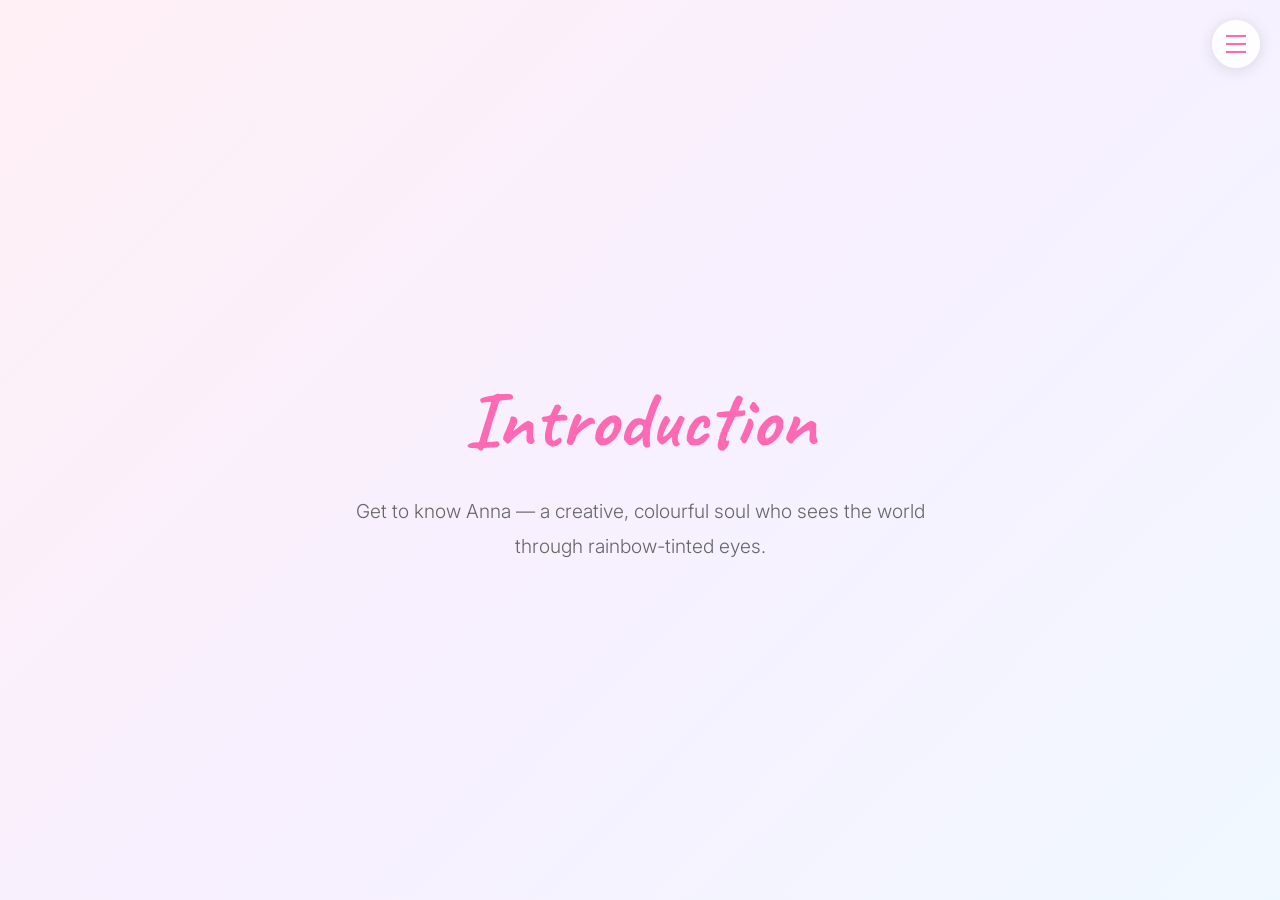
<file: introduction.html>
<!DOCTYPE html>
<html lang="en">
<head>
  <meta charset="UTF-8">
  <meta name="viewport" content="width=device-width, initial-scale=1.0">
  <title>Anna - Introduction</title>
  <link rel="stylesheet" href="style.css">
  <link rel="preconnect" href="https://fonts.googleapis.com">
  <link rel="preconnect" href="https://fonts.gstatic.com" crossorigin>
  <link href="https://fonts.googleapis.com/css2?family=Caveat:wght@400;700&family=Inter:wght@300;400;600&display=swap" rel="stylesheet">
</head>
<body>
  <header class="site-header">
    <a href="index.html" class="logo">Anna</a>
    <button class="menu-toggle" aria-label="Menu">
      <span></span>
      <span></span>
      <span></span>
    </button>
    <nav>
      <a href="introduction.html" class="active">Introduction</a>
      <a href="photos.html">Photos</a>
      <a href="quotes.html">Quotes</a>
      <a href="wishlist.html">Wishlist</a>
    </nav>
  </header>

  <section class="subpage">
    <h2 class="subpage-title">Introduction</h2>
    <p class="subpage-text">Get to know Anna — a creative, colourful soul who sees the world through rainbow-tinted eyes.</p>
  </section>

  <script>
    const toggle = document.querySelector('.menu-toggle');
    const nav = document.querySelector('.site-header nav');
    toggle.addEventListener('click', () => {
      toggle.classList.toggle('open');
      nav.classList.toggle('open');
    });
    nav.querySelectorAll('a').forEach(link => {
      link.addEventListener('click', () => {
        toggle.classList.remove('open');
        nav.classList.remove('open');
      });
    });
  </script>
</body>
</html>
</file>
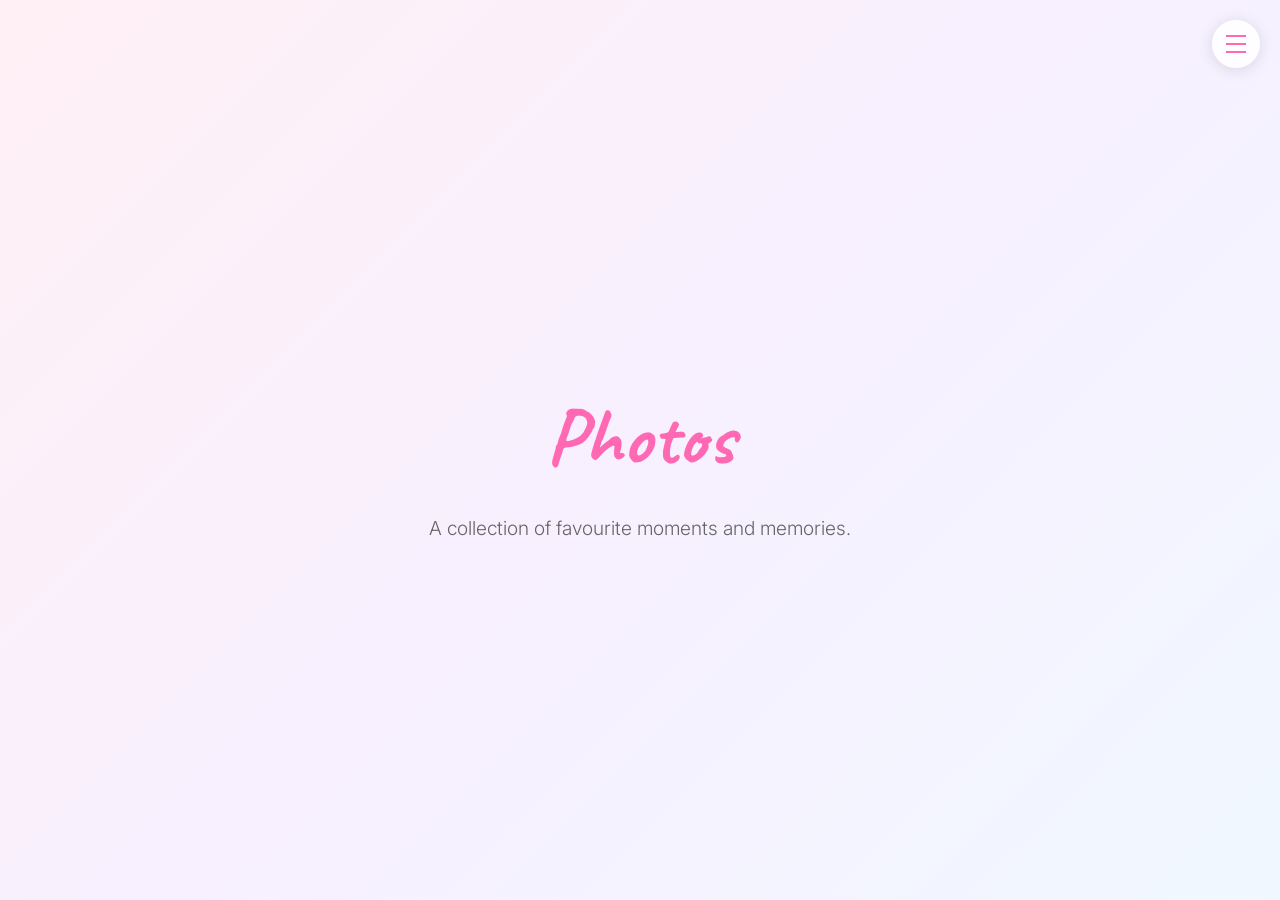
<file: photos.html>
<!DOCTYPE html>
<html lang="en">
<head>
  <meta charset="UTF-8">
  <meta name="viewport" content="width=device-width, initial-scale=1.0">
  <title>Anna - Photos</title>
  <link rel="stylesheet" href="style.css">
  <link rel="preconnect" href="https://fonts.googleapis.com">
  <link rel="preconnect" href="https://fonts.gstatic.com" crossorigin>
  <link href="https://fonts.googleapis.com/css2?family=Caveat:wght@400;700&family=Inter:wght@300;400;600&display=swap" rel="stylesheet">
</head>
<body>
  <header class="site-header">
    <a href="index.html" class="logo">Anna</a>
    <button class="menu-toggle" aria-label="Menu">
      <span></span>
      <span></span>
      <span></span>
    </button>
    <nav>
      <a href="introduction.html">Introduction</a>
      <a href="photos.html" class="active">Photos</a>
      <a href="quotes.html">Quotes</a>
      <a href="wishlist.html">Wishlist</a>
    </nav>
  </header>

  <section class="subpage">
    <h2 class="subpage-title">Photos</h2>
    <p class="subpage-text">A collection of favourite moments and memories.</p>
  </section>

  <script>
    const toggle = document.querySelector('.menu-toggle');
    const nav = document.querySelector('.site-header nav');
    toggle.addEventListener('click', () => {
      toggle.classList.toggle('open');
      nav.classList.toggle('open');
    });
    nav.querySelectorAll('a').forEach(link => {
      link.addEventListener('click', () => {
        toggle.classList.remove('open');
        nav.classList.remove('open');
      });
    });
  </script>
</body>
</html>
</file>
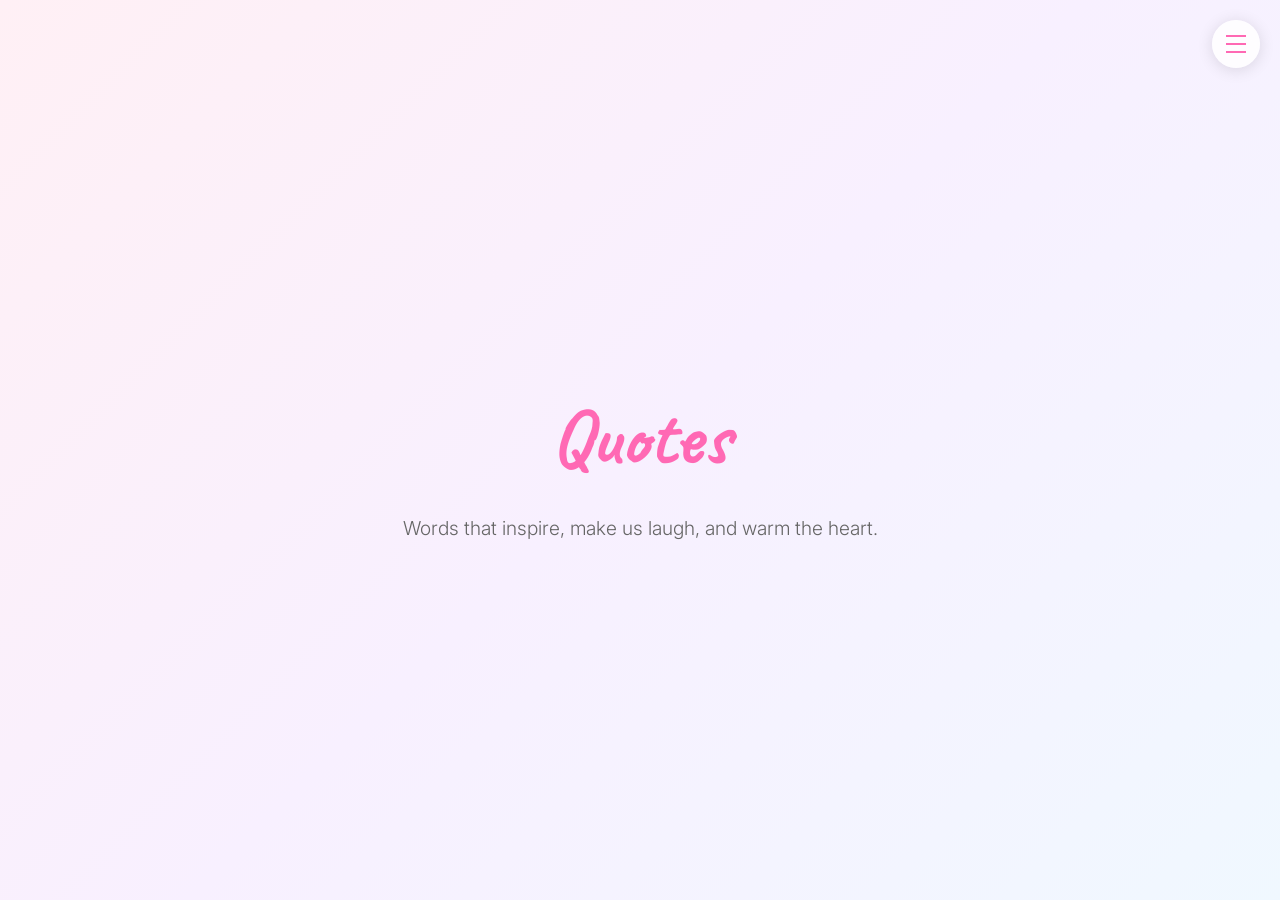
<file: quotes.html>
<!DOCTYPE html>
<html lang="en">
<head>
  <meta charset="UTF-8">
  <meta name="viewport" content="width=device-width, initial-scale=1.0">
  <title>Anna - Quotes</title>
  <link rel="stylesheet" href="style.css">
  <link rel="preconnect" href="https://fonts.googleapis.com">
  <link rel="preconnect" href="https://fonts.gstatic.com" crossorigin>
  <link href="https://fonts.googleapis.com/css2?family=Caveat:wght@400;700&family=Inter:wght@300;400;600&display=swap" rel="stylesheet">
</head>
<body>
  <header class="site-header">
    <a href="index.html" class="logo">Anna</a>
    <button class="menu-toggle" aria-label="Menu">
      <span></span>
      <span></span>
      <span></span>
    </button>
    <nav>
      <a href="introduction.html">Introduction</a>
      <a href="photos.html">Photos</a>
      <a href="quotes.html" class="active">Quotes</a>
      <a href="wishlist.html">Wishlist</a>
    </nav>
  </header>

  <section class="subpage">
    <h2 class="subpage-title">Quotes</h2>
    <p class="subpage-text">Words that inspire, make us laugh, and warm the heart.</p>
  </section>

  <script>
    const toggle = document.querySelector('.menu-toggle');
    const nav = document.querySelector('.site-header nav');
    toggle.addEventListener('click', () => {
      toggle.classList.toggle('open');
      nav.classList.toggle('open');
    });
    nav.querySelectorAll('a').forEach(link => {
      link.addEventListener('click', () => {
        toggle.classList.remove('open');
        nav.classList.remove('open');
      });
    });
  </script>
</body>
</html>
</file>
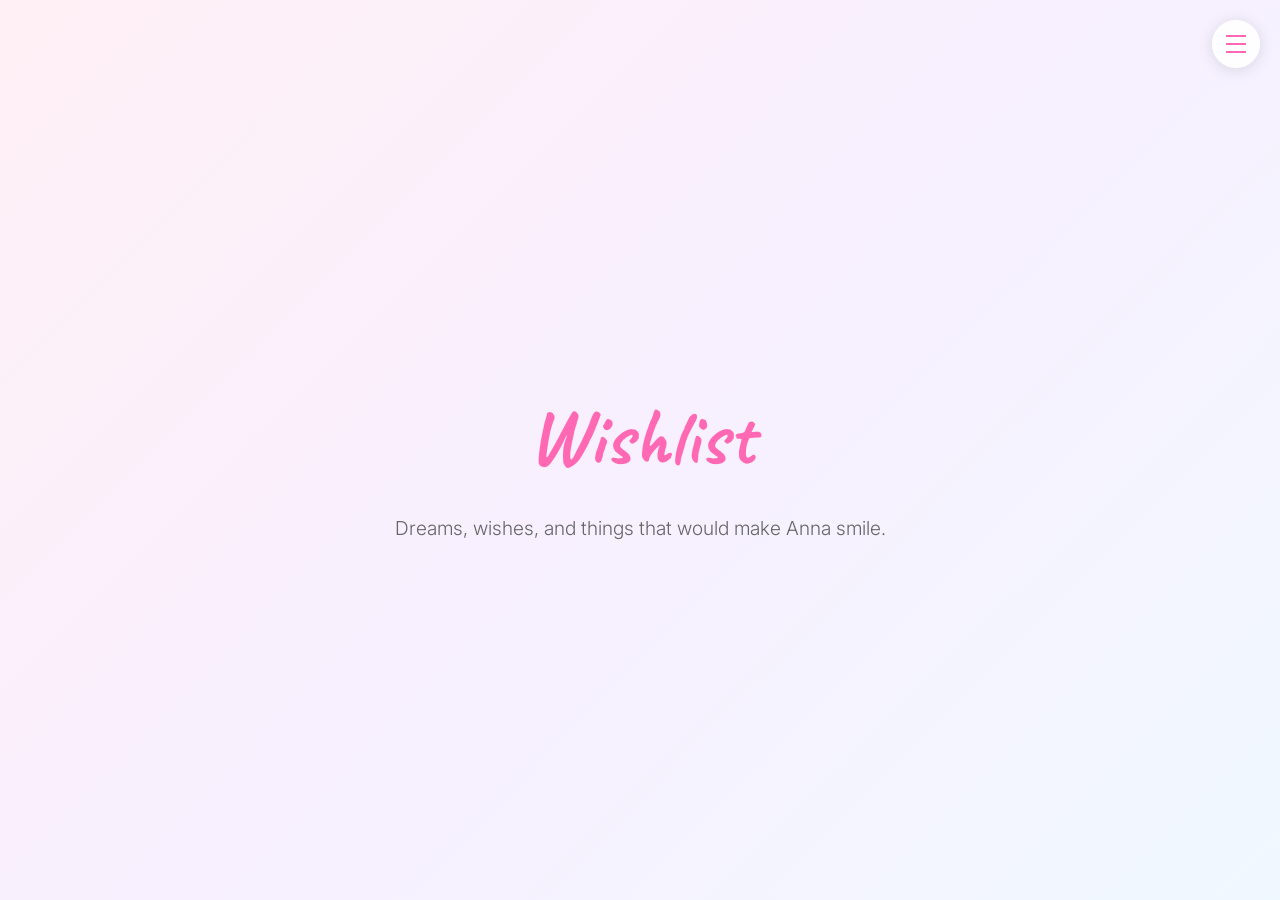
<file: wishlist.html>
<!DOCTYPE html>
<html lang="en">
<head>
  <meta charset="UTF-8">
  <meta name="viewport" content="width=device-width, initial-scale=1.0">
  <title>Anna - Wishlist</title>
  <link rel="stylesheet" href="style.css">
  <link rel="preconnect" href="https://fonts.googleapis.com">
  <link rel="preconnect" href="https://fonts.gstatic.com" crossorigin>
  <link href="https://fonts.googleapis.com/css2?family=Caveat:wght@400;700&family=Inter:wght@300;400;600&display=swap" rel="stylesheet">
</head>
<body>
  <header class="site-header">
    <a href="index.html" class="logo">Anna</a>
    <button class="menu-toggle" aria-label="Menu">
      <span></span>
      <span></span>
      <span></span>
    </button>
    <nav>
      <a href="introduction.html">Introduction</a>
      <a href="photos.html">Photos</a>
      <a href="quotes.html">Quotes</a>
      <a href="wishlist.html" class="active">Wishlist</a>
    </nav>
  </header>

  <section class="subpage">
    <h2 class="subpage-title">Wishlist</h2>
    <p class="subpage-text">Dreams, wishes, and things that would make Anna smile.</p>
  </section>

  <script>
    const toggle = document.querySelector('.menu-toggle');
    const nav = document.querySelector('.site-header nav');
    toggle.addEventListener('click', () => {
      toggle.classList.toggle('open');
      nav.classList.toggle('open');
    });
    nav.querySelectorAll('a').forEach(link => {
      link.addEventListener('click', () => {
        toggle.classList.remove('open');
        nav.classList.remove('open');
      });
    });
  </script>
</body>
</html>
</file>
<file: style.css>
* {
  margin: 0;
  padding: 0;
  box-sizing: border-box;
}

html {
  scroll-behavior: smooth;
}

body {
  font-family: 'Inter', sans-serif;
  color: #333;
  -webkit-text-size-adjust: 100%;
  -webkit-overflow-scrolling: touch;
}

/* ── Header ── */
.site-header {
  position: fixed;
  top: 1.25rem;
  right: 1.25rem;
  left: auto;
  z-index: 100;
  display: flex;
  flex-direction: column;
  align-items: flex-end;
}

.logo {
  display: none;
}

.menu-toggle {
  display: flex;
  flex-direction: column;
  align-items: center;
  justify-content: center;
  width: 48px;
  height: 48px;
  background: rgba(255, 255, 255, 0.85);
  backdrop-filter: blur(12px);
  -webkit-backdrop-filter: blur(12px);
  border: none;
  border-radius: 50%;
  cursor: pointer;
  box-shadow: 0 2px 16px rgba(0, 0, 0, 0.12);
  padding: 0;
  z-index: 101;
  transition: background 0.3s, transform 0.3s;
}

.menu-toggle:hover {
  background: rgba(255, 255, 255, 1);
  transform: scale(1.08);
}

.menu-toggle span {
  display: block;
  width: 20px;
  height: 2px;
  background: #ff69b4;
  margin: 3px 0;
  transition: transform 0.3s, opacity 0.3s;
}

.menu-toggle.open span:nth-child(1) {
  transform: rotate(45deg) translate(4px, 4px);
}

.menu-toggle.open span:nth-child(2) {
  opacity: 0;
}

.menu-toggle.open span:nth-child(3) {
  transform: rotate(-45deg) translate(4px, -4px);
}

.site-header nav {
  display: flex;
  flex-direction: column;
  gap: 0;
  margin-top: 0.5rem;
  background: rgba(255, 255, 255, 0.92);
  backdrop-filter: blur(20px);
  -webkit-backdrop-filter: blur(20px);
  border-radius: 16px;
  box-shadow: 0 4px 30px rgba(0, 0, 0, 0.12);
  overflow: hidden;
  max-height: 0;
  opacity: 0;
  transform: translateY(-8px);
  transition: max-height 0.4s ease, opacity 0.3s ease, transform 0.3s ease;
  pointer-events: none;
}

.site-header nav.open {
  max-height: 300px;
  opacity: 1;
  transform: translateY(0);
  pointer-events: auto;
}

.site-header nav a {
  font-family: 'Inter', sans-serif;
  font-size: 0.9rem;
  font-weight: 400;
  letter-spacing: 0.1em;
  text-transform: uppercase;
  color: #666;
  text-decoration: none;
  padding: 0.9rem 1.8rem;
  position: relative;
  transition: color 0.3s, background 0.3s;
}

.site-header nav a:not(:last-child) {
  border-bottom: 1px solid rgba(0, 0, 0, 0.06);
}

.site-header nav a:hover {
  color: #ff69b4;
  background: rgba(255, 105, 180, 0.06);
}

.site-header nav a::after {
  display: none;
}

/* ── Cover Section ── */
.cover {
  position: relative;
  width: 100%;
  height: 100vh;
  overflow: hidden;
  display: flex;
  align-items: center;
  justify-content: center;
}

.cover-bg {
  position: absolute;
  inset: 0;
  background: url('assets/cover.png') center center / cover no-repeat;
  transform: scale(1.05);
  animation: slowZoom 30s ease-in-out infinite alternate;
}

@keyframes slowZoom {
  from { transform: scale(1.0); }
  to   { transform: scale(1.08); }
}

.cover-overlay {
  position: absolute;
  inset: 0;
  background: radial-gradient(
    ellipse at center,
    rgba(255, 255, 255, 0.15) 0%,
    rgba(255, 255, 255, 0.45) 100%
  );
  backdrop-filter: blur(1px);
}

.cover-content {
  position: relative;
  z-index: 2;
  text-align: center;
  padding: 2rem;
}

.title {
  font-family: 'Caveat', cursive;
  font-size: clamp(4rem, 12vw, 10rem);
  font-weight: 700;
  color: #ff69b4;
  text-shadow:
    0 2px 20px rgba(0, 0, 0, 0.25),
    0 0 60px rgba(255, 105, 180, 0.4);
  letter-spacing: 0.05em;
  line-height: 1;
  animation: fadeInUp 1.2s ease-out both;
}

.subtitle {
  font-family: 'Inter', sans-serif;
  font-weight: 300;
  font-size: clamp(1rem, 3vw, 1.5rem);
  color: #ff85c8;
  text-shadow: 0 1px 10px rgba(0, 0, 0, 0.3);
  margin-top: 0.75rem;
  letter-spacing: 0.15em;
  text-transform: uppercase;
  animation: fadeInUp 1.2s ease-out 0.3s both;
}

.scroll-hint {
  display: inline-flex;
  flex-direction: column;
  align-items: center;
  gap: 0.25rem;
  margin-top: 3rem;
  color: #ff85c8;
  text-decoration: none;
  font-size: 0.85rem;
  font-weight: 400;
  letter-spacing: 0.2em;
  text-transform: uppercase;
  transition: color 0.3s, transform 0.3s;
  animation: fadeInUp 1.2s ease-out 0.6s both, bounce 2s ease-in-out 2s infinite;
}

.scroll-hint:hover {
  color: #ff69b4;
  transform: translateY(3px);
}

@keyframes fadeInUp {
  from {
    opacity: 0;
    transform: translateY(30px);
  }
  to {
    opacity: 1;
    transform: translateY(0);
  }
}

@keyframes bounce {
  0%, 100% { transform: translateY(0); }
  50%      { transform: translateY(8px); }
}

/* ── Transition between sections ── */
.transition-fade {
  position: relative;
  height: 30vh;
  background: linear-gradient(
    to bottom,
    rgba(255, 255, 255, 0) 0%,
    rgba(255, 240, 245, 0.4) 30%,
    rgba(255, 220, 235, 0.7) 60%,
    rgba(255, 200, 220, 0.9) 100%
  );
  margin-top: -30vh;
  z-index: 3;
  pointer-events: none;
}

/* ── Scroll reveal ── */
.reveal {
  opacity: 0;
  transform: translateY(40px);
  transition: opacity 1s ease, transform 1s ease;
}

.reveal.visible {
  opacity: 1;
  transform: translateY(0);
}

/* ── Content Section ── */
.content {
  position: relative;
  min-height: 100vh;
  display: flex;
  flex-direction: column;
  align-items: center;
  justify-content: center;
  padding: 4rem 2rem;
  background: url('assets/welcome-bg.jpeg') center center / cover no-repeat fixed;
  overflow: hidden;
}

.content::before {
  content: '';
  position: absolute;
  inset: 0;
  background: rgba(255, 240, 245, 0.55);
  z-index: 0;
}

.content h2,
.content p,
.butterfly {
  position: relative;
  z-index: 1;
}

/* ── Butterflies ── */
.butterfly {
  position: absolute;
  font-size: 2.5rem;
  animation-timing-function: ease-in-out;
  animation-iteration-count: infinite;
  opacity: 0.85;
  pointer-events: none;
  z-index: 1;
}

.b1 {
  top: 10%; left: 5%;
  font-size: 2rem;
  animation: fly1 12s infinite ease-in-out, flutter 0.4s infinite alternate;
  color: #ff69b4;
}
.b2 {
  top: 20%; right: 10%;
  font-size: 3rem;
  animation: fly2 15s infinite ease-in-out, flutter 0.35s infinite alternate;
  color: #da70d6;
}
.b3 {
  bottom: 30%; left: 15%;
  font-size: 1.8rem;
  animation: fly3 10s infinite ease-in-out, flutter 0.45s infinite alternate;
  color: #ff85c8;
}
.b4 {
  top: 50%; right: 5%;
  font-size: 2.2rem;
  animation: fly4 14s infinite ease-in-out, flutter 0.3s infinite alternate;
  color: #c471ed;
}
.b5 {
  bottom: 15%; left: 40%;
  font-size: 2.8rem;
  animation: fly5 11s infinite ease-in-out, flutter 0.38s infinite alternate;
  color: #f093fb;
}
.b6 {
  top: 15%; left: 55%;
  font-size: 1.6rem;
  animation: fly6 13s infinite ease-in-out, flutter 0.42s infinite alternate;
  color: #ff6eb4;
}
.b7 {
  bottom: 40%; right: 20%;
  font-size: 2.4rem;
  animation: fly7 16s infinite ease-in-out, flutter 0.33s infinite alternate;
  color: #e0a0ff;
}
.b8 {
  top: 70%; left: 10%;
  font-size: 2rem;
  animation: fly8 12.5s infinite ease-in-out, flutter 0.4s infinite alternate;
  color: #ffb6c1;
}

@keyframes flutter {
  from { transform: scaleX(1) rotate(-5deg); }
  to   { transform: scaleX(-1) rotate(5deg); }
}

@keyframes fly1 {
  0%   { transform: translate(0, 0); }
  25%  { transform: translate(60vw, -10vh); }
  50%  { transform: translate(30vw, 15vh); }
  75%  { transform: translate(70vw, 5vh); }
  100% { transform: translate(0, 0); }
}
@keyframes fly2 {
  0%   { transform: translate(0, 0); }
  25%  { transform: translate(-50vw, 12vh); }
  50%  { transform: translate(-20vw, -8vh); }
  75%  { transform: translate(-60vw, 10vh); }
  100% { transform: translate(0, 0); }
}
@keyframes fly3 {
  0%   { transform: translate(0, 0); }
  25%  { transform: translate(40vw, -20vh); }
  50%  { transform: translate(65vw, -5vh); }
  75%  { transform: translate(20vw, -15vh); }
  100% { transform: translate(0, 0); }
}
@keyframes fly4 {
  0%   { transform: translate(0, 0); }
  25%  { transform: translate(-40vw, -15vh); }
  50%  { transform: translate(-70vw, 8vh); }
  75%  { transform: translate(-30vw, -10vh); }
  100% { transform: translate(0, 0); }
}
@keyframes fly5 {
  0%   { transform: translate(0, 0); }
  25%  { transform: translate(25vw, -25vh); }
  50%  { transform: translate(-15vw, -40vh); }
  75%  { transform: translate(35vw, -15vh); }
  100% { transform: translate(0, 0); }
}
@keyframes fly6 {
  0%   { transform: translate(0, 0); }
  25%  { transform: translate(-30vw, 20vh); }
  50%  { transform: translate(20vw, 30vh); }
  75%  { transform: translate(-10vw, 10vh); }
  100% { transform: translate(0, 0); }
}
@keyframes fly7 {
  0%   { transform: translate(0, 0); }
  25%  { transform: translate(-45vw, -12vh); }
  50%  { transform: translate(10vw, -25vh); }
  75%  { transform: translate(-55vw, 5vh); }
  100% { transform: translate(0, 0); }
}
@keyframes fly8 {
  0%   { transform: translate(0, 0); }
  25%  { transform: translate(50vw, 10vh); }
  50%  { transform: translate(75vw, -10vh); }
  75%  { transform: translate(30vw, 15vh); }
  100% { transform: translate(0, 0); }
}

.content h2 {
  font-family: 'Caveat', cursive;
  font-size: clamp(2.5rem, 6vw, 4rem);
  color: #e04080;
  margin-bottom: 1rem;
}

.content p {
  font-size: 1.15rem;
  font-weight: 300;
  color: #555;
  max-width: 600px;
  text-align: center;
  line-height: 1.7;
}

/* ── Active nav link ── */
.site-header nav a.active {
  color: #ff69b4;
  background: rgba(255, 105, 180, 0.08);
}

/* ── Subpages ── */
.subpage {
  min-height: 100vh;
  display: flex;
  flex-direction: column;
  align-items: center;
  justify-content: center;
  padding: 6rem 2rem 4rem;
  background: linear-gradient(135deg, #fff0f5 0%, #f8f0ff 50%, #f0f8ff 100%);
}

.subpage-title {
  font-family: 'Caveat', cursive;
  font-size: clamp(3rem, 8vw, 5rem);
  color: #ff69b4;
  margin-bottom: 1.5rem;
  animation: fadeInUp 1s ease-out both;
}

.subpage-text {
  font-family: 'Inter', sans-serif;
  font-size: 1.2rem;
  font-weight: 300;
  color: #666;
  max-width: 600px;
  text-align: center;
  line-height: 1.8;
  animation: fadeInUp 1s ease-out 0.3s both;
}

/* ── Mobile styles ── */
@media (max-width: 768px) {
  .site-header {
    top: 1rem;
    right: 1rem;
  }

  .menu-toggle {
    width: 44px;
    height: 44px;
  }

  .site-header nav a {
    font-size: 0.85rem;
    padding: 0.8rem 1.5rem;
  }

  .cover {
    height: 100vh;
    height: 100dvh;
  }

  .cover-content {
    padding: 1rem;
  }

  .scroll-hint {
    margin-top: 2rem;
  }

  .content {
    background-attachment: scroll;
    padding: 4rem 1.5rem 3rem;
  }

  .butterfly {
    font-size: 1.5rem !important;
  }

  .b5, .b7, .b8 {
    display: none;
  }

  .subpage {
    padding: 5rem 1.5rem 3rem;
  }

  .subpage-text {
    font-size: 1.05rem;
    padding: 0 0.5rem;
  }
}

@media (max-width: 390px) {
  .butterfly {
    font-size: 1.2rem !important;
  }

  .b3, .b4, .b6 {
    display: none;
  }
}
</file>
